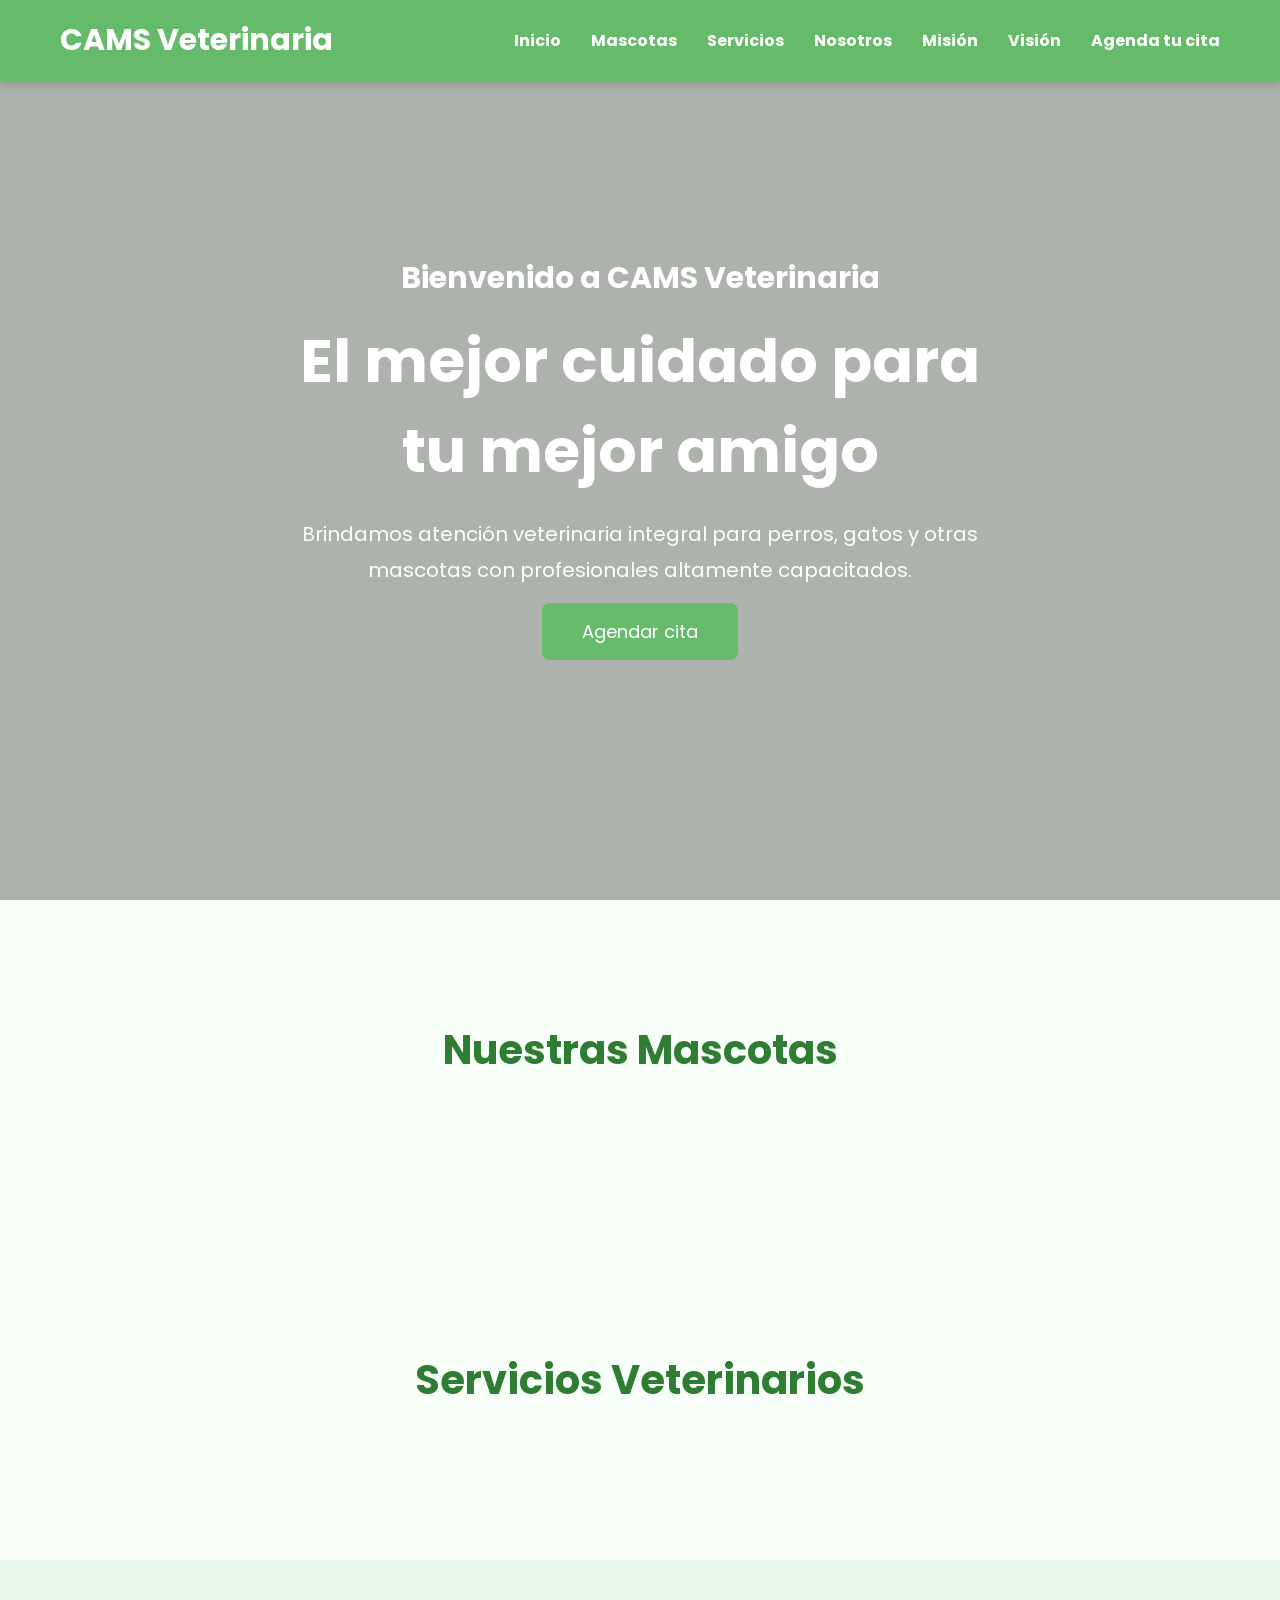
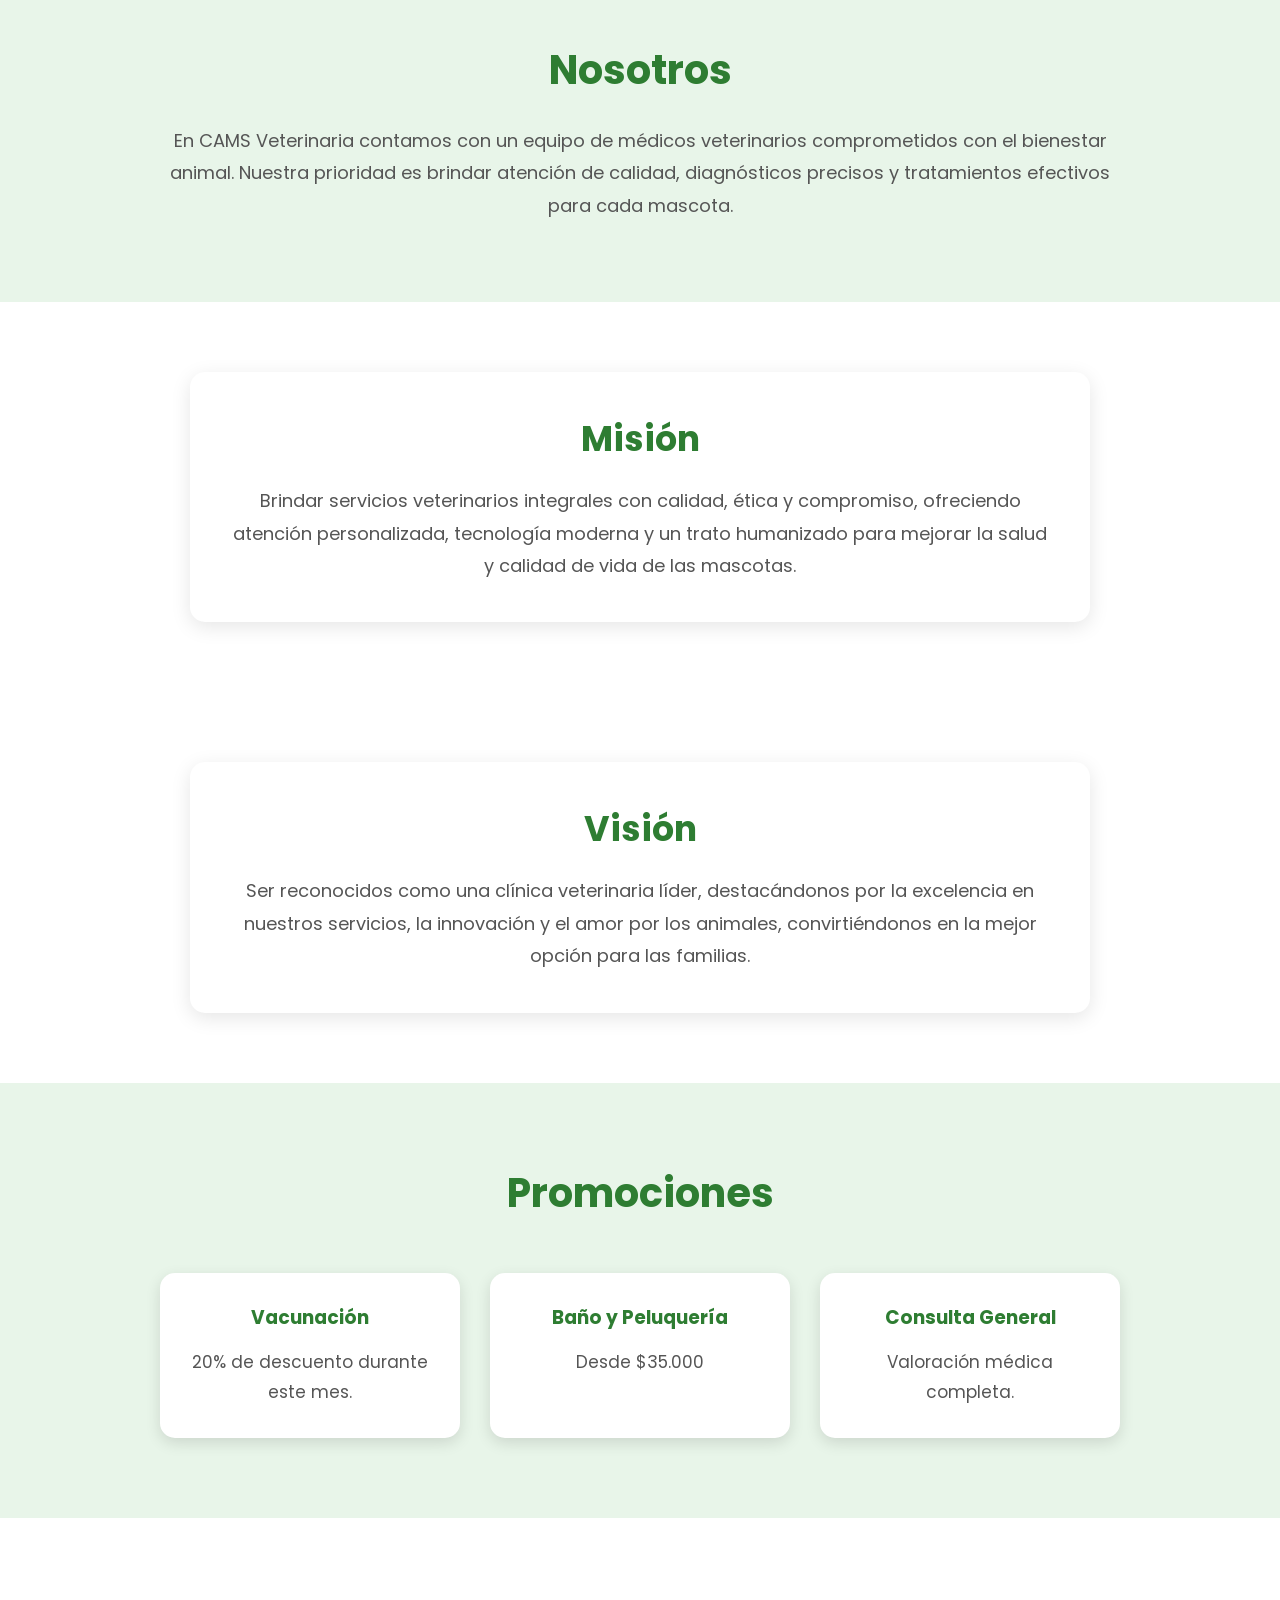
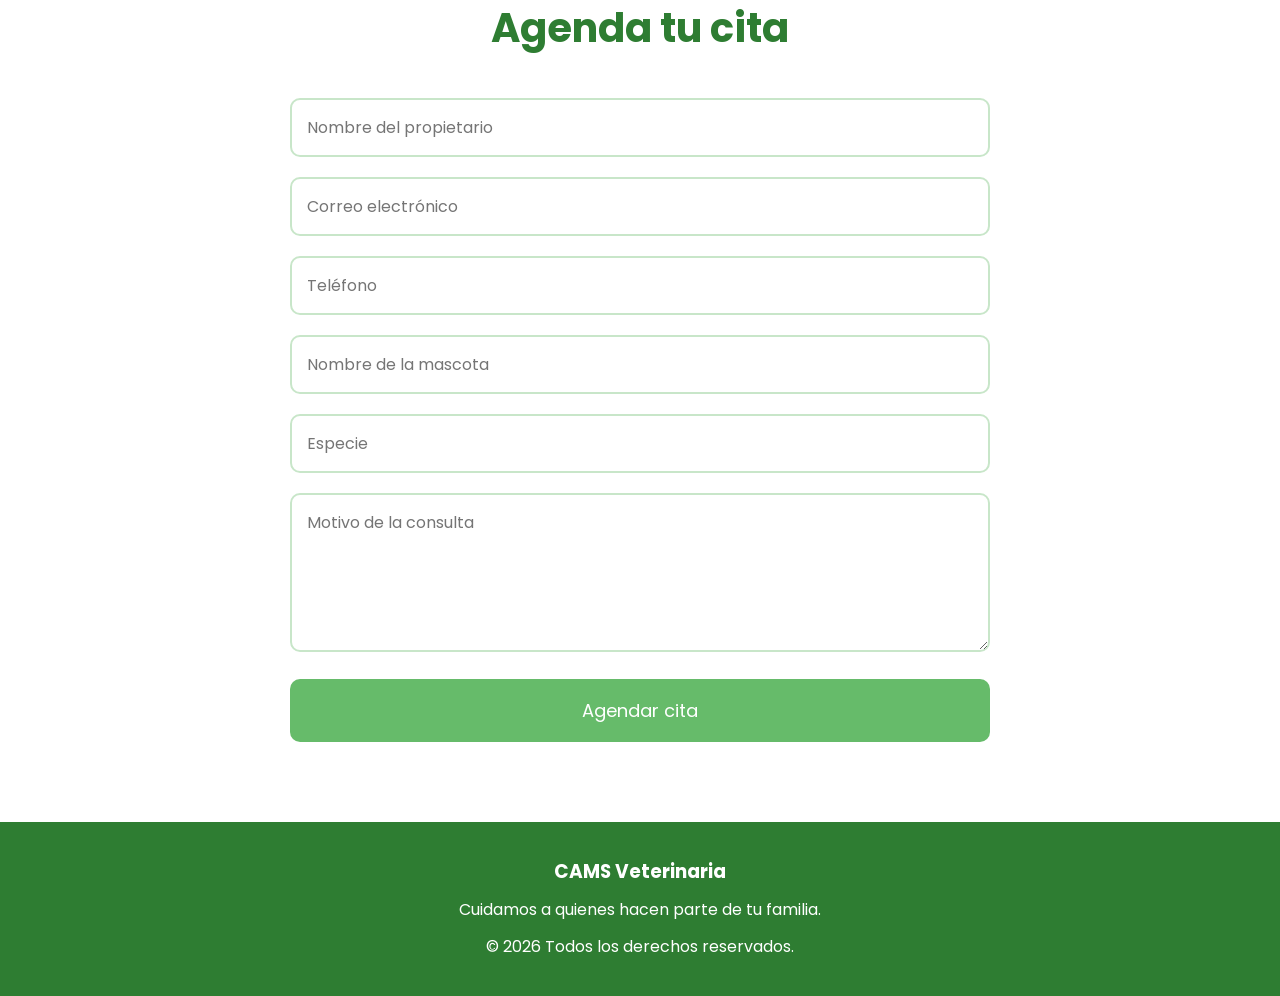
<file: index.html>
<!DOCTYPE html>
<html lang="es">

<head>

<meta charset="UTF-8">

<meta name="viewport" content="width=device-width, initial-scale=1.0">

<title>CAMS Veterinaria</title>

<link rel="stylesheet" href="estilos.css">

<link rel="preconnect" href="https://fonts.googleapis.com">

<link rel="preconnect" href="https://fonts.gstatic.com" crossorigin>

<link href="https://fonts.googleapis.com/css2?family=Poppins:wght@300;400;500;700&display=swap" rel="stylesheet">

</head>

<body>

<header>

<nav class="navbar">

<div class="logo">

<h1>CAMS Veterinaria</h1>

</div>

<ul>

<li><a href="#inicio">Inicio</a></li>

<li><a href="#mascotas">Mascotas</a></li>

<li><a href="#servicios">Servicios</a></li>

<li><a href="#nosotros">Nosotros</a></li>

<li><a href="#mision">Misión</a></li>

<li><a href="#vision">Visión</a></li>

<li><a href="#contacto">Agenda tu cita</a></li>

</ul>

</nav>

</header>

<!-- Banner -->

<section id="inicio" class="banner">

<div class="banner-texto">

<h2>Bienvenido a CAMS Veterinaria</h2>

<h1>El mejor cuidado para tu mejor amigo</h1>

<p>

Brindamos atención veterinaria integral para perros,

gatos y otras mascotas con profesionales altamente

capacitados.

</p>

<a href="#contacto" class="btn">

Agendar cita

</a>

</div>

</section>

<!-- Mascotas -->

<section id="mascotas">

<h2 class="titulo">

Nuestras Mascotas

</h2>

<div id="listaMascotas" class="contenedor"></div>

</section>

<!-- Servicios -->

<section id="servicios">

<h2 class="titulo">

Servicios Veterinarios

</h2>

<div id="listaServicios" class="contenedor"></div>

</section>

<!-- Nosotros -->

<section id="nosotros" class="informacion">

<h2>Nosotros</h2>

<p>

En CAMS Veterinaria contamos con un equipo de médicos

veterinarios comprometidos con el bienestar animal.

Nuestra prioridad es brindar atención de calidad,

diagnósticos precisos y tratamientos efectivos para

cada mascota.

</p>

</section>

<!-- Misión -->

<section id="mision" class="mision">

<div class="caja">

<h2>Misión</h2>

<p>

Brindar servicios veterinarios integrales con calidad,

ética y compromiso, ofreciendo atención personalizada,

tecnología moderna y un trato humanizado para mejorar

la salud y calidad de vida de las mascotas.

</p>

</div>

</section>

<!-- Visión -->

<section id="vision" class="vision">

<div class="caja">

<h2>Visión</h2>

<p>

Ser reconocidos como una clínica veterinaria líder,

destacándonos por la excelencia en nuestros servicios,

la innovación y el amor por los animales,

convirtiéndonos en la mejor opción para las familias.

</p>

</div>

</section>

<!-- Promociones -->

<section class="promociones">

<h2>

Promociones

</h2>

<div class="cards">

<div class="promo">

<h3>Vacunación</h3>

<p>20% de descuento durante este mes.</p>

</div>

<div class="promo">

<h3>Baño y Peluquería</h3>

<p>Desde $35.000</p>

</div>

<div class="promo">

<h3>Consulta General</h3>

<p>Valoración médica completa.</p>

</div>

</div>

</section>

<!-- Contacto -->

<section id="contacto">

<h2>

Agenda tu cita

</h2>

<form id="formCliente">

<input
type="text"
id="nombre"
placeholder="Nombre del propietario"
required>

<input
type="email"
id="correo"
placeholder="Correo electrónico"
required>

<input
type="text"
id="telefono"
placeholder="Teléfono"
required>

<input
type="text"
id="mascota"
placeholder="Nombre de la mascota"
required>

<input
type="text"
id="especie"
placeholder="Especie"
required>

<textarea
id="mensaje"
placeholder="Motivo de la consulta"
rows="5">
</textarea>

<button type="submit">

Agendar cita

</button>

</form>

</section>

<footer>

<h3>

CAMS Veterinaria

</h3>

<p>

Cuidamos a quienes hacen parte de tu familia.

</p>

<p>

© 2026 Todos los derechos reservados.

</p>

</footer>

<script src="veterinaria.js"></script>

</body>
</file>
<file: estilos.css>
/* ===========================
   CAMS VETERINARIA
=========================== */

*{
    margin:0;
    padding:0;
    box-sizing:border-box;
    font-family:'Poppins',sans-serif;
}

body{
    background:#f8fff8;
    color:#333;
}

/*=========================
        NAVBAR
==========================*/

.navbar{
    width:100%;
    background:#66BB6A;
    display:flex;
    justify-content:space-between;
    align-items:center;
    padding:18px 60px;
    position:fixed;
    top:0;
    z-index:1000;
    box-shadow:0 3px 10px rgba(0,0,0,.2);
}

.logo h1{
    color:white;
    font-size:30px;
}

.navbar ul{
    display:flex;
    list-style:none;
}

.navbar ul li{
    margin-left:30px;
}

.navbar ul li a{
    text-decoration:none;
    color:white;
    font-weight:bold;
    transition:.3s;
}

.navbar ul li a:hover{
    color:#dff7df;
}

/*=========================
        BANNER
==========================*/

.banner{
    height:100vh;
    background:linear-gradient(rgba(0,0,0,.30),
    rgba(0,0,0,.30)),
    url("https://images.unsplash.com/photo-1548199973-03cce0bbc87b")
    center/cover;
    display:flex;
    align-items:center;
    justify-content:center;
    text-align:center;
    color:white;
}

.banner-texto{
    max-width:750px;
}

.banner h2{
    font-size:30px;
    margin-bottom:15px;
}

.banner h1{
    font-size:60px;
    margin-bottom:20px;
}

.banner p{
    font-size:20px;
    margin-bottom:30px;
}

.btn{
    background:#66BB6A;
    color:white;
    padding:16px 40px;
    text-decoration:none;
    border-radius:8px;
    font-size:18px;
    transition:.3s;
}

.btn:hover{
    background:#43A047;
}

/*=========================
      TITULOS
==========================*/

.titulo{
    text-align:center;
    margin-top:80px;
    margin-bottom:50px;
    color:#2E7D32;
    font-size:40px;
}

/*=========================
      TARJETAS
==========================*/

.contenedor{
    display:flex;
    flex-wrap:wrap;
    justify-content:center;
    gap:30px;
    padding:30px;
}

.card{
    width:320px;
    background:white;
    border-radius:15px;
    overflow:hidden;
    box-shadow:0 5px 15px rgba(0,0,0,.15);
    transition:.3s;
}

.card:hover{
    transform:translateY(-10px);
}

.card img{
    width:100%;
    height:220px;
    object-fit:cover;
}

.card h3{
    text-align:center;
    margin:15px;
    color:#2E7D32;
}

.card p{
    padding:0 20px;
    text-align:center;
    margin-bottom:20px;
}

.card button{
    width:90%;
    margin:15px;
    padding:15px;
    border:none;
    background:#66BB6A;
    color:white;
    border-radius:8px;
    cursor:pointer;
    font-weight:bold;
    transition:.3s;
}

.card button:hover{
    background:#43A047;
}
/*=========================
        NOSOTROS
==========================*/

.informacion{
    background:#E8F5E9;
    padding:80px 12%;
    text-align:center;
}

.informacion h2{
    color:#2E7D32;
    font-size:40px;
    margin-bottom:25px;
}

.informacion p{
    font-size:18px;
    line-height:1.8;
    color:#555;
}

/*=========================
      MISION Y VISION
==========================*/

.mision,
.vision{
    background:#ffffff;
    padding:70px 12%;
}

.caja{
    max-width:900px;
    margin:auto;
    background:white;
    padding:40px;
    border-radius:15px;
    box-shadow:0 5px 20px rgba(0,0,0,.10);
}

.caja h2{
    text-align:center;
    color:#2E7D32;
    margin-bottom:20px;
    font-size:35px;
}

.caja p{
    text-align:center;
    font-size:18px;
    color:#555;
    line-height:1.8;
}

/*=========================
      PROMOCIONES
==========================*/

.promociones{
    background:#E8F5E9;
    padding:80px 10%;
}

.promociones h2{
    text-align:center;
    color:#2E7D32;
    margin-bottom:50px;
    font-size:40px;
}

.cards{
    display:flex;
    justify-content:center;
    flex-wrap:wrap;
    gap:30px;
}

.promo{
    width:300px;
    background:white;
    border-radius:15px;
    padding:30px;
    text-align:center;
    box-shadow:0 5px 15px rgba(0,0,0,.12);
    transition:.3s;
}

.promo:hover{
    transform:translateY(-8px);
}

.promo h3{
    color:#2E7D32;
    margin-bottom:15px;
}

.promo p{
    color:#555;
    font-size:17px;
}

/*=========================
        CONTACTO
==========================*/

#contacto{
    padding:80px 12%;
    background:white;
}

#contacto h2{
    text-align:center;
    color:#2E7D32;
    margin-bottom:40px;
    font-size:40px;
}

form{
    max-width:700px;
    margin:auto;
}

form input,
form textarea{

    width:100%;
    padding:15px;
    margin-bottom:20px;

    border:2px solid #C8E6C9;

    border-radius:10px;

    font-size:16px;

    outline:none;

}

form input:focus,
form textarea:focus{

    border-color:#66BB6A;

}

form button{

    width:100%;

    padding:18px;

    background:#66BB6A;

    color:white;

    border:none;

    border-radius:10px;

    font-size:18px;

    cursor:pointer;

    transition:.3s;

}

form button:hover{

    background:#43A047;

}

/*=========================
        FOOTER
==========================*/

footer{

    background:#2E7D32;

    color:white;

    text-align:center;

    padding:35px;

}

footer h3{

    margin-bottom:10px;

}

footer p{

    margin-top:8px;

}
/*=========================
        ANIMACIONES
==========================*/

html{
    scroll-behavior:smooth;
}

.card,
.promo,
.caja{
    transition:all .4s ease;
}

.card:hover,
.promo:hover,
.caja:hover{
    transform:translateY(-8px);
    box-shadow:0 12px 25px rgba(0,0,0,.18);
}

/*=========================
      SEPARACIÓN
==========================*/

section{
    padding-top:40px;
    padding-bottom:40px;
}

h1,h2,h3{
    font-weight:700;
}

p{
    line-height:1.8;
}

/*=========================
      SCROLL
==========================*/

::-webkit-scrollbar{
    width:10px;
}

::-webkit-scrollbar-track{
    background:#E8F5E9;
}

::-webkit-scrollbar-thumb{
    background:#66BB6A;
    border-radius:10px;
}

::-webkit-scrollbar-thumb:hover{
    background:#43A047;
}

/*=========================
      RESPONSIVE
==========================*/

@media(max-width:992px){

    .navbar{

        flex-direction:column;
        padding:20px;

    }

    .navbar ul{

        flex-wrap:wrap;
        justify-content:center;
        margin-top:20px;

    }

    .navbar ul li{

        margin:10px;

    }

    .banner h1{

        font-size:45px;

    }

    .banner h2{

        font-size:24px;

    }

}

@media(max-width:768px){

    .banner{

        height:80vh;
        padding:20px;

    }

    .banner h1{

        font-size:35px;

    }

    .banner p{

        font-size:17px;

    }

    .contenedor{

        flex-direction:column;
        align-items:center;

    }

    .card{

        width:90%;

    }

    .promo{

        width:90%;

    }

    .caja{

        width:95%;

    }

}

@media(max-width:480px){

    .logo h1{

        font-size:24px;

    }

    .navbar{

        padding:15px;

    }

    .titulo{

        font-size:30px;

    }

    .banner h1{

        font-size:28px;

    }

    .banner h2{

        font-size:20px;

    }

    .banner p{

        font-size:15px;

    }

    form{

        width:100%;

    }

}
</file>
